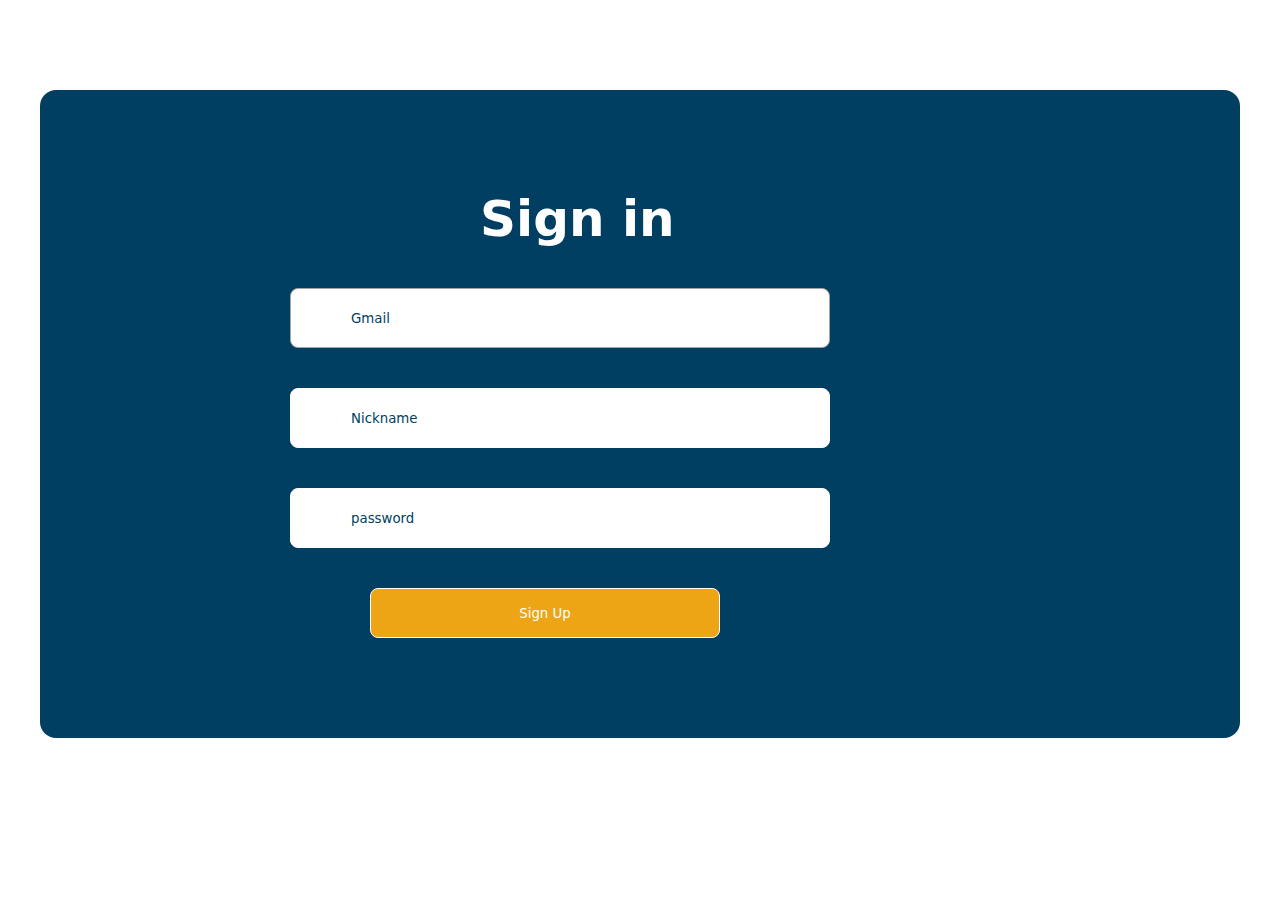
<file: login.html>
<!DOCTYPE html>
<html lang="en">
<head>
    <meta charset="UTF-8">
    <meta name="viewport" content="width=device-width, initial-scale=1.0">
    <title>Document</title>
    <link rel="stylesheet" href="main.css">
    <link rel="shortcut icon" href="./Img/DALL·E 2025-11-26 22.34.57 - A clean, modern PNG-style logo featuring a gold hexagon with soft shading. Inside the hexagon, there is a stylized, angular letter _E_ formed by thick.webp">

</head>
<body class="body">
   <main class="mainloj">
        <section class="signnUp">
            <div class="container">
                <div class="inpputs">
                    <div class="inpts">
                        <h1 class="inpo">Sign in</h1>
                        <form class="form" >
                            <input type="email" placeholder="Gmail" class="inp1">
                            <p class="incorrect1 center"></p>
                            <input type="text" placeholder="Nickname" class="inp2">
                            <p class="incorrect2 center"></p>
                            <input type="password" placeholder="password" class="inp3">
                            <p class="incorrect3 center"></p>
                            <div class="btny">
                                <button class="btny1  ">Sign Up</button>
                            </div>
                        </form>
                    </div>
                </div>
            </div>
        </section>
   </main>
   <script src="./app.js"></script>
</body>
</html>
</file>
<file: main.css>
*{
    margin: 0;
    padding: 0;
    box-sizing: border-box;
    font-family: 'Inter', system-ui, -apple-system, 'Segoe UI', Roboto, 'Helvetica Neue', Arial, sans-serif;

}


.hed1{
    display :flex;
    justify-content: space-between;
    background-color: rgb(255, 255, 255);
    padding: 20px;
    width: 1528px;
}


body{
    background-color: rgb(255, 255, 255);
    overflow-x: hidden;
}
.container{
    max-width: 1520px;
    margin: 0 auto;
    width: 100%;
}


.span1{
    display: flex;
    gap:20px;
}

.span2{

    display: flex;
    gap: 20px;
}

.twins1{
    display: flex;
    gap: 30px;
    margin-right: 14px;
}

.txth1{
    margin-left: 51px;
}

.img2{
    padding-left: 30px;
    padding-right: 30px;
    
}

.hed2{
    background-color:  #003F62;
    padding: 30px;
    width: 1520px;
}

.elements{
    display: flex;
    align-items: center;
    gap: 30px;
}

.elements1{
    display: flex;
    align-items: center;
    gap: 120px;
}


.inputs1 {
  position: relative;
  width: 500px; /* buni xohlasang o‘zgartirishing mumkin */
}

.inpt1 {
  width: 100%;
  height: 56px;
  font-size: 16px;
  border-radius: 20px;
  border: 1.5px solid #d0d0d0;
  outline: none;
  padding-left: 14px;
  padding-right: 140px; /* faqat joy ajratdik — piksellariga tegmadik */
}

.btn1 {
  width: 132px;
  height: 56px;
  position: absolute;
  right: 0;
  top: 0;
  border-radius: 20px;
  background: #EDA415;
  color: white;
  border: none;
  font-size: 14px;
  cursor: pointer;
}

.sign{
    display: flex;
    color: #fff;
}
.sign2{
    display: flex;
    color: #fff;
}
.sign3{
    display: flex;
    color: #fff;
}


.ez{
    display: flex;
    gap: 30px;
    padding-left: 420px;
}


.hed3{
    background-color: #F4F4F4;
    max-width: 1520px;
}

select{
    font-size: larger;
    width: 220px;
    background-color:#EDA415;
    border: none;
    color: #fff;
    height: 80px;
}

.select1{
 justify-content: start;
}


.elements_{
    display: flex;
    justify-content: start;
    gap: 550px;
    padding-left: 55px;
}


.ul1{
    display: flex;
    list-style: none;
    gap: 40px;
    margin-top: 25px;
    margin-left: 20px;
}

.a30days{
    margin-top: 28px;
    color: #003F62;
    font-weight: bold;
    margin-left: 50px;
}

.hd3{
    display: flex;
    gap:50px;
}


 .elementsa{
    margin-top: 49px;
    display: flex;
    justify-content: space-around;
    align-items: center;
    height: 394px;

}


.btns2{
    width: 144px;
    height: 61px;
    border-radius: 20px;
    background-color: #EDA415;
    color: #fff;
    border: #fff;
}

.btns3{
    width: 144px;
    height: 61px;
    border-radius: 20px;
    background-color: #ffffff;
    color:#EDA415;
    border:2px solid #EDA415;
}

.btns1{
    display: flex;
    margin-top: 30px;
    margin-bottom: 20px;
    gap: 21px;
    cursor: pointer;
}

.frm{
    margin-top: 20px;
    margin-left: 120px;
}

.ul2 {
    display: flex;
    justify-content: center;
    list-style: none;
    gap: 50px;
}
.lists1{
    width:381px;
    background-color: #ffffff;
    border: 3px solid #003F62;
    border-radius: 15px;
    height: 147px;
    align-items: center;
}

.containl{
    margin-top: 28px;
    display: flex;
    gap: 40px;
} 
*{
    padding: 0;
    margin: 0;
    box-sizing: border-box;
}

/* .about__camera {
} */
.camera__wrapper {
    display: flex;
    width: 100%;
}
.camera__titles {
    margin-left: 150px;
}
.camera__text {
    color: #1B5A7D;
    font-size: 43px;
    line-height: 100%;
    font-weight: bold;
    margin-top: 66px;
    font-weight: 700;
    letter-spacing: 3px;
    line-height: 50px;
}
.buttons {
    display: flex;
    gap: 12px;
    margin-top: 32px;
}
.shop__button {
    color: white;
    background-color: #EDA415;
    border-radius: 20px;
    width: 144px;
    height: 61px;
    border: 2px solid #EDA415;
}
.view__button {
    color: #316887;
    background-color: white;
    border-radius: 20px;
    width: 144px;
    height: 61px;
    border: 2px solid #316887;
}
.dots__img {
    margin-top: 50px;
    margin-left: 120px;
}
.camera__picture {
    margin-left: 570px;
    position: relative;
    margin-top: 38px;
}

.image__discount{
    position: absolute;
    top: 200px;
    left: 250px;
}


.items__list {
    list-style: none;
    display: flex;
    gap: 39px;
    justify-content: space-around;
    margin-top: 55px;
}

.itemsli1{
    width: 381px;
    border: 1.5px solid #A5A5A5;
    display: flex;
    border-radius: 20px;
    display: flex;
    justify-content: space-around;
    align-items: center;
    color: #265F7F;
    position: relative;
}
.left__icon{
    position: absolute;
    left: -15px;
}
.itemsli2{
    width: 381px;
    border: 1.5px solid #A5A5A5;
    display: flex;
    border-radius: 20px;
    display: flex;
    justify-content: space-around;
    align-items: center;
    color: #265F7F;
}
.itemsli3{
    width: 381px;
    border: 1.5px solid #A5A5A5;
    display: flex;
    border-radius: 20px;
    display: flex;
    justify-content: space-around;
    align-items: center;
    color: #265F7F;
    position: relative;
}

.have{
    margin-top: 7px;
}

.right_icon{
    position: absolute;
    right: -20px;
    transform: rotate(180deg);
}


.product__list {
    margin-top: 85px;
}
.product__wrapper {
    display: flex;
}
.product__text {
    color: #1B5A7D;
    line-height: 100%;
    font-size: 30px;
    font-weight: 600;
    font-style: SemiBold;
    font-family: Poppins;
    margin-left: 50px;
}

.products__list {
    display: flex;
    gap: 30px;
    list-style: none;
    margin-left: 500px;
}
.products__item1 {
    color: #003F62;
    border: 2px solid #003F62;
    padding: 10px 35px;
    border-radius: 20px;
}
.products__item {
    color: #003F62;
    border: 2px solid #B5B5B5;
    padding: 10px 35px;
    border-radius: 20px;
}

.things__section {
    margin-top: 60px;
}
/* .things__wrapper {
} */
.things__ul {
    display: flex;
    flex-wrap: wrap;
    justify-content: space-around;
    list-style: none;
    gap: 30px;
}
.things__li {
    border: 2px solid #B6B6B6;
    border-radius: 19px;
    width: 308px;
    height: 313px;
}
.things__img1 {
    margin-left: 60px;
    margin-top: 15px;
}
.things1__div {
    display: flex;
}
/* .add__cart {

} */
.cart__div {
    display: flex;
    background-color: #87BCD9;
    border-radius: 19px;
    gap: 40px;
    width: 205px;
    height: 60px;
    margin-left: 10px;
    margin-top: 35px;
}
.cart__title {
    font-size: 15px;
    color: #272727;
    margin-top: 18px;
    margin-left: 20px;
}
.cart__img {
    width: 30px;
    height: 30px;
    margin-top: 12px;
}
.things__see {
    background-color: #87BCD9;
    width: 70px;
    height: 59px;
    border-radius: 19.67px;
    margin-top: 34px;
    margin-left: 15px;
}
.eye__img {
    width: 25px;
    height: 25px;
    margin-top: 18px;
    margin-left: 23px;
}
.things__img2 {
    margin-top: 15px;
}
.things__title {
    color: #003F62;
    font-size: 20px;
    margin-top: 10px;
    margin-left: 20px;
}
.howmuch__title {
    font-size: 17px;
    color: #4A4A4A;
    margin-left: 20px;
    margin-top: 13px;
}
.stars__img {
    margin-left: 20px;
    margin-top: 10px;
}
.things__img3 {
margin-top: 15px;
}
.things__img4 {
margin-top: 15px;
}
.things__img5 {
margin-top: 15px;
}
.things__img6 {
margin-top: 15px;
}
.things__img7 {
margin-top: 15px;
}
.things__img8 {
margin-top: 15px;
}

.section__end__dots{
    margin-top: 50px;
    margin-left: 727px;
    width: 76px;
    height: 19px;
}



.macbook {
    position: absolute;
}
.macbook__wrapper {
    position: relative;
    width: 100%;
    border-radius: 20px;
    background-position: center;
    background-image: url(./Img/banneroflaptop.jpg);
    background-size: cover;
    width: 1500px;
    height: 500px;
    margin-left: 10px;
    margin-top: 100px;
}
.newlaptop {
    width: 134px;
    height: 45px;
    border-radius: 20px;
    background-color: #EDA415;
    color: #FFFFFF;
    border: 1px solid #EDA415;
    font-size: 15px;
    margin-top: 150px;
    margin-left: 100px;
}

.hehehe{
    margin-left: 1000px;
    margin-top: 51px;
}

.saleupto {
    font-size: 41px;
    line-height: 100%;
    font: Poppins;
    font-weight: 700;
    color: #2E8FC5;
    font-style: Bold;
    margin-top: 50px;
    
}
.inchhdd{
    font-size: 20px;
    line-height: 100%;
    font-weight: 500;
    font-style: Medium;
    font: Poppins;
    color: white;
    margin-left: 80px;
    margin-top: 30px;
}
.shopnoww {
    width: 134px;
    height: 45px;
    border-radius: 20px;
    background-color: #EDA415;
    color: #FFFFFF;
    border: 1px solid #EDA415;
    font-size: 15px;
    margin-left: 92px;
    margin-top: 50px;
}


.idk__section{
    margin-top: 650px;
}
.idk__wrapper {
    display: flex;
    gap: 100px;
}
.kalonkalar {
    border: 2px solid #B6B6B6;
    border-radius: 20px;
    display: flex;
    margin-left: 25px;
    padding: 20px;
    width: 820px;
    gap: 50px;
}
/* .kelonka__img {
    
} */
.kalonka__rasmi {
    margin-top: 70px;
}
.kalonka__titles {
    margin-top: 100px;
}
.kalonta__text {
    color: #003F62;
    font-size: 22px;
}
.kalonka__narxi {
    color: #4A4A4A;
    margin-top: 20px;
}
.stars__picture {
    margin-top: 15px;
}
.sonlar__df {
    display: flex;
    gap: 10px;
    margin-top: 40px;
}
.sonlar1 {
background-color: #E2F4FF;
border-radius: 50px;
width: 77px;
height: 78px;
text-align: center;
font-size: 22px;
color: #EDA415;
}

.son1{
margin-top: 23px;
}

.sonlar2 {
background-color: #E2F4FF;
border-radius: 50px;
width: 77px;
height: 78px;
text-align: center;
font-size: 22px;
color: #EDA415;
}

.son2{
margin-top: 23px;
}

.sonlar3 {
background-color: #E2F4FF;
border-radius: 50px;
width: 77px;
height: 78px;
text-align: center;
font-size: 22px;
color: #EDA415;
}

.son3{
margin-top: 23px;
}

.sonlar4 {
background-color: #E2F4FF;
border-radius: 50px;
width: 77px;
height: 78px;
text-align: center;
font-size: 22px;
color: #EDA415;
}

.son4{
   margin-top: 23px; 
}
.double__nuqta {
    margin-top: 40px;
    margin-left: -40px;
}


/* .jostik__laptop {

} */
.jostik__div {
    display: flex;
    border: 1px solid #B6B6B6;
    border-radius: 20px;
    width: 560px;
    height: 250px;
}
.jostik__rasmida {
margin-top: 50px;
margin-left: 15px;
}
.jostik__imgp {

}
.jostik__titlesda {
margin-top: 80px;
margin-left: 80px;
}
.jostik__Textp {
color: #003F62;
font-size: 20px;
}
.jostik__narx {
color: #4A4A4A;
font-size: 17px;
margin-top: 20px;
}
.yulduz5 {
margin-top: 15px;
}

.noutbook__div {
    display: flex;
    border: 1px solid #B6B6B6;
    border-radius: 20px;
    width: 560px;
    height: 250px;
    margin-top: 30px;
}
.noutbook__rasmida {
margin-top: 50px;
margin-left: 15px;
}
/* .noutbook__imgp {

} */
.noutbook__titlesda {
margin-top: 80px;
margin-left: 80px;
}
.noutbook__Textp {
color: #003F62;
font-size: 20px;
}
.noutbook__narx {
color: #4A4A4A;
font-size: 17px;
margin-top: 20px;
}
.yulduz51 {
margin-top: 15px;
}



.x1{
    margin: 60px;
    display: flex;
    padding: 40px;
    justify-content: center;
    background-color: #E2F4FF;
    border-radius: 20px;
    gap: 104px;
    margin-bottom: 90px;
    margin-top: 90px;
   
    
}

.itemtitle{
    color: #003F62;
}


.a1{
    display: flex;
    gap: 20px;



}
.imgand{
    display: flex;
    align-items: center;
    gap: 37px;
    margin-bottom: 30px;
}


.a2{
    padding: 10px;
    width: 432px;
    border: 2px solid #085d8b;
    border-radius: 18px;
    height: 242px;
}

.itemtitlea{
    padding: 10px;
    background-color: #E2F4FF;
    border-radius: 20px;
}



.x2{
   
    display: flex;
    justify-content: center;
    justify-content: space-around;
    
    
}


.c{
    display: flex;
    justify-content: center;
    margin: 60px;
    
}

.x3{
    gap: 55px;
    margin-left: 60px;
    display: flex;
    background-color:#E2F4FF ;
    padding: 50px;
    justify-content: space-around;
    align-items: center;
    border-radius: 8px;
    max-width: 1400px;
}





/* .double__div {
    
} */
.double__div__wrapper {
    display: flex;  
    gap: 50px;
    justify-content: space-around;
}

.sorry{
    display: flex;
}

.Latest__news {
margin-top: 100px;
font-size: 30px;
color: #1B5A7D;
line-height: 100%;
font-style: SemiBold;
font-family: Poppins;
margin-left: 20px;
}
.View__all {
margin-top: 100px;
font-size: 20px;
color: #1B5A7D;
line-height: 100%;
font-style: Medium;
font-family: Poppins;
margin-left: 1250px;
}
.something__div {
margin-top: 60px;
display: flex;
border: 1px solid #C8C8C8;
border-radius: 20px;
width: 720px;
height: 370px;

}
.avoids__img__div {
    margin-left: 30px;
    margin-top: 50px;
}
/* .avoids__rasmida {

} */
.avoids___titles {
    margin-top: 55px;
    margin-left: 60px;
}
.date__text {
    border-radius: 20px;
    border: 1px solid #D4D4D4;
    color: #1B5A7D;
    font-size: 20px;
    line-height: 100%;
    font-weight: 500;
    font-style: Medium;
    padding: 10px;
    width: 130px;
}
.avoids__text__title {
color: #1B5A7D;
line-height: 100%;
font-size: 25px;
font-style: SemiBold;
font-weight: 600;
font-family: Poppins;
margin-top: 15px;
}
.lorem__text {
    color: #003F62;
    font-weight: 400;
    font-family: Poppins;
    font-size: 18px;
    font-style: Regular;
    margin-top: 20px;
}
.spacingteach__text {
    color: #003F62;
    font-size: 16px;
    line-height: 100%;
    font-weight: 400;
    font-style: Poppins;
    margin-top: 50px;
}
.five__dots{
    margin-top: 60px;
    margin-left: 692px;
}

.footer {
    margin-top: 100px;
    padding-top: 42px;
    padding: 20px;
    background-color: #E2F4FF;
    height: 530px;
    width: 1520px;
}
.footer1 {
    margin-top: 700px;
    padding-top: 42px;
    padding: 20px;
    background-color: #E2F4FF;
    height: 530px;
    width: 1520px;
}
/* .footer__wrapper {
} */
.Subscribe__div {
    background-color: white;
    border-radius: 20px;
    display: flex;
    width: 1400px;
    height: 120px;
    margin-left: 40px;
    margin-top: 30px;
}
.subscribe__title {
    color: #1B5A7D;
    font-size: 30px;
    font-weight: 700;
    line-height: 100%;
    font: Poppins;
    margin-top: 22px;
    margin-left: 50px;

}
.email__div {
    background-color: #EDA415;
    color: white;
    gap: 150px;
    display: flex;
    width: 400px;
    height: 60px;
    border-radius: 20px;
    border: 1px solid #EDA415;
    justify-content: center;
    margin-top: 30px;
    margin-left: 150px;
}
.email__title {
margin-top: 17px;

}
/* .telegram__iconda {

} */
.telegramiconj {
    margin-top: 15px;
    margin-left: 60px;
}
.callus__div {
    display: flex;
    gap: 30px;
    margin-top: 30px;
    margin-left: 120px;
}
/* .call__headphone {

}
.callheadphone__rasmda {
    
}
.callus__title {

}
.callus__Text {

} */
.fourth__diva {
 display: flex;
 margin-top: 70px;
}
.fourth__first {
color: #1B5A7D;
margin-left: 60px;
}
.electron__rasmida {
    width: 160px;
    height: 50px;
}
.first__title {
margin-top: 40px;
font-size: 20px;
}
.hr9d {
    margin-top: 30px;
}
.trios {
    display: flex;
    margin-top: 30px;
    gap: 30px;
}
/* .google {

}
.facebook {

}
.whatsapp {

} */
.fourth__second {
color: #1B5A7D;
margin-left: 230px;
}
.findproduct__p {
font-size: 25px;
font-weight: 600;
font-style: SemiBold;
line-height: 100%;
}
/* .findproduct__list {
   
} */
.findproduct__li {
font-size: 20px;
margin-top: 20px;
}
.fourth__third {
color: #1B5A7D;
margin-left: 230px;
}
.fourth__fourth {
color: #1B5A7D;
margin-left: 230px;
}



.Home__Category {
    margin-top: 25px;
    margin-left: 150px;
}
.Home__Categorya {
    margin-top: 25px;
    margin-left: 80px;
}
.category__a{
    color: #3A3A3A;
    line-height: 100%;
    font-size: 20px;
    font-weight: 500;
    font-style: Medium;
    font: Poppins;
    text-decoration: none;
}

.category__ab{
    color: #3A3A3A;
    line-height: 100%;
    font-size: 20px;
    font-weight: 500;
    font-style: Medium;
    font: Poppins;
    text-decoration: none;
    margin-left: 12px;
}
/* .Home__Category__wrapper {

} */

.home_a{
    color: #3A3A3A;
    line-height: 100%;
    font-size: 20px;
    font-weight: 500;
    font-style: Medium;
    font: Poppins;
    text-decoration: none;
    margin-left: -15px;
}


.trios__section {
    margin-top: 80px;
}
.triosec__wrapper {
    display: flex;
    gap: 60px;
    justify-content: center;
    flex-wrap: wrap;
}
.things__li {
    list-style: none;
}
.triosec__wrapper1{
    display: flex;
    gap: 60px;
    justify-content: center;
    flex-wrap: wrap;
    margin-top: 40px;
}


.x1{
    margin: 60px;
    display: flex;
    padding: 40px;
    justify-content: center;
    background-color: #E2F4FF;
    border-radius: 20px;
    gap: 104px;
    margin-bottom: 90px;
    margin-top: 90px;
   
    
}

.itemtitle{
    color: #003F62;
}


.a1{
    display: flex;
    gap: 20px;



}
.imgand{
    display: flex;
    align-items: center;
    gap: 37px;
    margin-bottom: 30px;
}


.a2{
    padding: 10px;
    width: 432px;
    border: 2px solid #c7ebff;
    border-radius: 18px;
    height: 242px;
}

.itemtitlea{
    padding: 10px;
    background-color: #E2F4FF;
    border-radius: 20px;
}



.x2{
   
    display: flex;
    justify-content: center;
    gap: 50px;
    
    
}


.c{
    display: flex;
    justify-content: center;
    margin: 60px;
    
}

.x3{
    gap: 55px;
    margin-left: 60px;
    display: flex;
    background-color:#E2F4FF ;
    padding: 50px;
    justify-content: space-around;
    align-items: center;
    border-radius: 8px;
    max-width: 1400px;
}



.itemtitl{
    color:#4a4a4a ;
    font-size: 20px;
}

.lalitto{
    margin-right: 200px;
}



.l1{
    display: flex;
    justify-content: center;
    gap: 80px;
    background-color: #E2F4FF;
    padding: 15px;
    width: 872px;
    
}



.s1{
    margin-top: 120px;
    display: flex;
    justify-content: center;
    gap: 40px;
}

.l2{
    display: flex;
    align-items: center;
    
}

.itemtitles{
    color: #003F62;
    margin-bottom: 5px;
}

.types{
    margin-bottom: 5px;
}


.imgh{
    margin-left: 20px;
    margin-right: 45px;
}


.pra{
    font-size: 20px;
    color: #003F62;
    margin-left: 140px;
}

.pl{
    margin-left: 70px;
    display: flex;
    gap: 10px;
   
}
.prb{
    font-size: 20px;
    color: #003F62;
    margin-left: 40px;
}

.btna1{
    width: 20px;
    height: 20px;
    cursor: pointer;
}


.btng{
    background-image: url("./Img/close-circle.png");
}


.ha{
 margin-left: 50px;
}



.btnss {
    margin-top: 30px;
    display: flex;
    justify-content: center;
    gap: 55px;

}
.btncn {
    width: 295px;
    border-radius: 32px;
    height: 50px;
    color: white;
    background-color: #EDA415;
    border: 2px solid white;
}
.btnup {
    width: 223px;
    height: 50px;
    border: 2px solid gray;
    border-radius: 32px;
    background-color: white;
    color: gray;
}
.btncl {
   
    width: 223px;
    height: 50px;
    border:2px solid red;
    background-color: white;
    border-radius: 32px;
    color: red;
}


.font{
    font-size: 16px;
}

.left{
    /* box-shadow: 0 0 10px gray; */
    padding: 40px;
    margin-top: -100px;
}


.right{
    /* box-shadow: 0 0 10px gray; */
    padding: 40px;
    margin-top: -100px;
}


.total{
    display: flex;
    justify-content:center ;
    width: 424px;
    background-color: #E2F4FF;
    padding: 16px;

}

.subtotal{
    margin-top: 30px;
    display: flex;
    justify-content: space-around;
    align-items: center;
    margin-bottom: 30px;
    
}

.img{
    margin-top: 20px;
    display: flex;
    justify-content: center;
    margin-bottom: 20px;

}


.j{
    margin-top: 30px;
    display: flex;
    justify-content: center;
    margin-bottom: 30px;
    border-radius: 20px;
    color: #5f5f5f;
    background-color: white;
    border: 2px solid #727272;
    height: 60px;
    width: 330px;
    
}

.k{
    display: flex;
    justify-content: center;

}


.ext{
    display: flex;
    justify-content: center;
    
}




.checkout{
    width: 339px;
    height: 52px;
    color:white;
    background-color: #EDA415;
    border: 1px solid white;
    border-radius: 32px;
    margin-top: 15px;
}


.l2{
    padding: 15px;
}


.sign3{
    cursor: pointer;
}

.control__sticks2 {
    margin-top: 50px;
    margin-left: 60px;
}
.control__sticks2__Wrappper {
    display: flex;
}
.ikkixcontrol__sticks {
    display: flex;
    gap: 30px;
}
/* .control1x__img {
}
.controlstickfirst {
}
.control2x__img {
}
.controlsticksecond {
} */
.controlstick__titles {
    margin-left: 80px;
}
.control__id {
    margin-top: 20px;
}
.control__discounts {
    margin-top: 30px;
}
.control__pictures__df {
    display: flex;
    gap: 30px;
    margin-top: 30px;
}


.description__reviews__buttons {
    margin-top: 100px;
    margin-left: 885px;
}
.drbuttons__Wrapper {
    display: flex;
    gap: 30px;
}
.Description__btn {
    border: 1px solid #8F8F8F;
    border-radius: 20px;
    width: 180px;
    height: 60px;
    background-color: white;
    font-size: 17px;
}
.Reviews__btn {
    border: 1px solid #003F62;
    border-radius: 20px;
    width: 180px;
    height: 60px;
    background-color: #003F62;
    color: white;
    font-size: 17px;
}


.Customereviews__Section {
    margin-left: 70px;
    margin-top: 50px;
}
.Customereviews__wrapper {
    background-color: white;
    border: 1px solid #B8B8B8;
    border-radius: 20px;
    width: 1440px;
    height: 170px;
}
.customerviews__title {
    color: #003F62;
    font-weight: 600;
    font-style: SemiBold;
    font: Poppins;
    line-height: 100%;
    font-size: 22px;
    margin-left: 50px;
    margin-top: 25px;
}
.customerviews__text {
    margin-top: 15px;
    color: #4F4F4F;
    line-height: 100%;
    font-weight: 400;
    font: Poppins;
    font-style: Regular;
    font-size: 20px;
    margin-left: 50px;
}
.write_review {
    color: white;
    padding: 8px;
    margin-top: 20px;
    margin-left: 50px;
    background-color: #003F62;
    margin-top: 25px;
    width: 160px;
    
}

.stick{
    margin: 50px;
    display: flex;
    justify-content: start;
    gap: 30px;

}


.pr{
    color: #4A4A4A;
}
.tysonright {
    padding: 20px;

}
.itemtitled {
    color: #003F62;
}
.pr {
    padding: 12px;
}


.b1{
    margin-top: 6px;
    display: flex;
    justify-content: start;
    align-items: center;
    gap: 20px;
}


.a{
    margin-top: 8px;
    color:#4A4A4A ;
    margin-bottom: 10px;
}


.hred{
    margin-bottom: 15px;
}

.colour{
    display: flex;
    gap: 30px;
}


.sz{
    margin-top: 30px;
    display: flex;
    gap: 20px;
}
.hg{
    width: 60px;
    height: 32px;
}



.fg{
    margin-top: 30px;
    display: flex;
    gap: 20px;
}


.bt1{
    margin-top: 90px;
    width: 241px;
    height: 73px;
    border-radius: 32px;
    border: 2px solid white;
    background-color: #EDA415;
    color: #fff;
    font-size: 20px;
}


.lk{
    width: 620px;
    display: flex;
    align-items: center;
    gap: 30px;
}



.inpputs{
    margin-top: 90px;
    display: flex;
    justify-content: center;
    
}


.inpts{
    width: 1200px;
    background-color: #003F62;
    padding-top: 100px;
    padding-bottom: 100px;
    border-radius: 16px;
    
    
}



.inp1 {
    margin-left: 250px;
    margin-bottom: 20px;
    width: 540px;
    height: 60px;
    border-radius: 8px;
    border: 1px solid rgb(163, 163, 163);


   

}
.inp2 {
    margin-left: 250px;
    margin-bottom: 20px;
    width: 540px;
    height: 60px;
    border-radius: 8px;
    border: 1px solid white;


}
.inp3 {
    margin-left: 250px;
    margin-bottom: 20px;
    width: 540px;
    height: 60px;
    border-radius: 8px;
    border: 1px solid white;

    
}

.inp1::placeholder{
    padding-left: 60px;
    color: #003F62;
}
.inp2::placeholder{
    padding-left: 60px;
    color: #003F62;
}
.inp3::placeholder{
    padding-left: 60px;
    color: #003F62;
}


.btny1{
    margin-left: 330px;
    color: white;
    background-color: #EDA415;
    border: 1px solid white;
    width: 350px;
    height: 50px;
    border-radius: 8px;
}


.inpo{
    color: #ffffff;
    margin-left: 440px;
    margin-bottom: 40px;
    font-size: 50px;
}

.center{
    margin-left: 300px;
    margin-bottom: 20px;
    color: red;
    font-size: 16px;
}



.sp{
    font-size: 15px;
    align-items: center;
}
</file>
